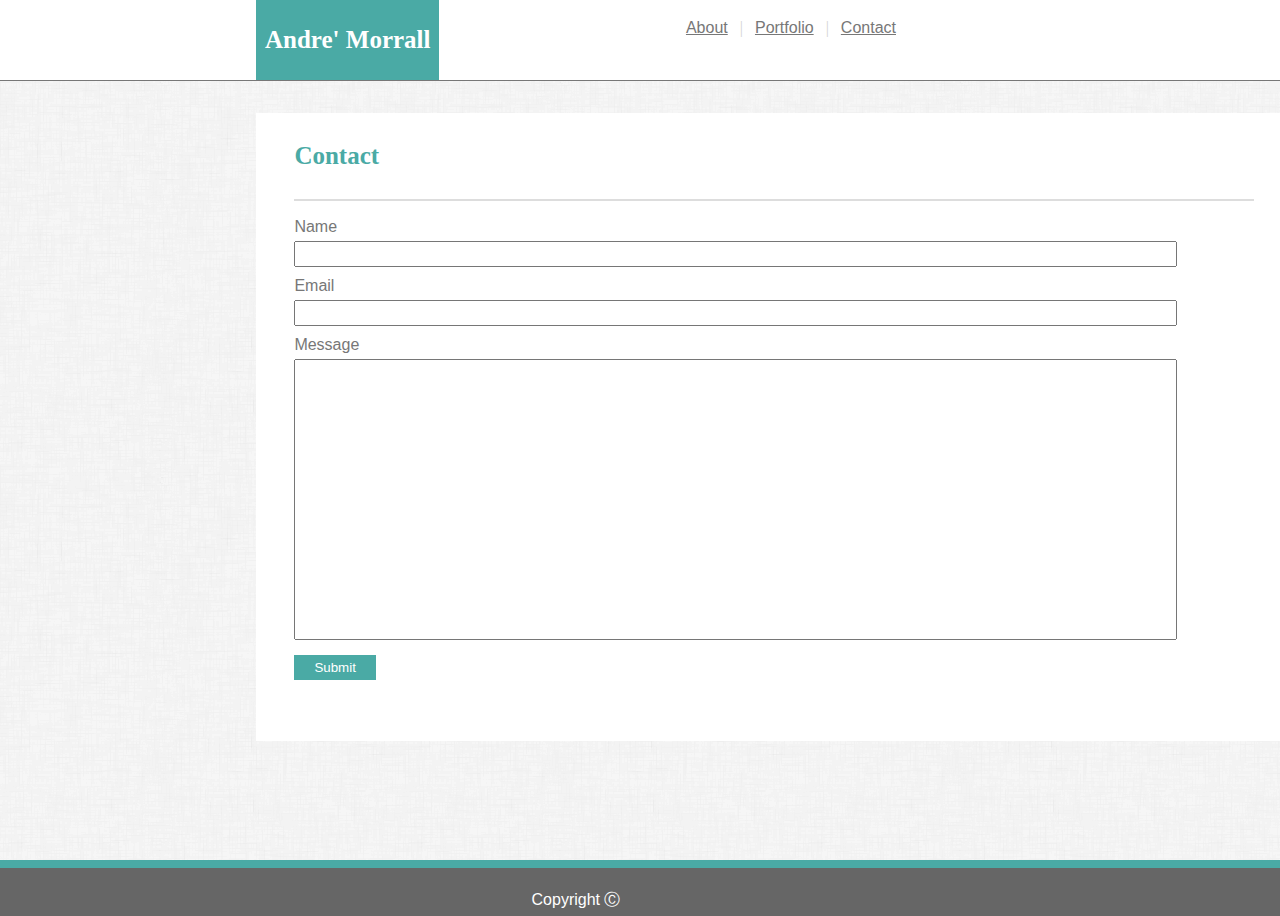
<file: contact.html>
<!DOCTYPE html>
<html lang="en">
<head>
    <meta charset="UTF-8">
    <meta name="viewport" content="width=device-width, initial-scale=1.0">
    <meta http-equiv="X-UA-Compatible" content="ie=edge">
    <title>Contact</title>
    <link rel="stylesheet" href="assets/css/style.css">
</head>
<body>
    <!-- ./container starts -->
    <div class="container">
        <!-- ./header starts-->
        <div class="header">
            <!-- ./main-box-1 -->
            <div class="main-box">
                <h1>Andre' Morrall</h1>
            </div>
            <!-- ./sidebar | Links to other webpages -->
            <div class="sidebar">
                <div class="nav-item"><a href="index.html">About</a></div>
                <span class="divider">|</span>
                <div class="nav-item"><a href="portfolio.html">Portfolio</a></div>
                <span class="divider">|</span>
                    <div class="nav-item"><a href="contact.html">Contact</a></div>
            </div>
        </div>

        <!-- Forms and layout -->
        <div class="contact-wrapper">
            <div id="contact-box">
                <h1>Contact</h1>
                <form action="" method="get" class="form-example">
                    <div class="form-example">
                        <label for="name">Name </label>
                        <br>
                        <input type="text" name="name" id="name" required>
                    </div>
                    <div class="form-example">
                        <label for="email">Email </label>
                        <br>
                        <input type="email" name="email" id="email" required>
                    </div>
                    <div class="form-example">
                        <label for="message">Message </label> <br>
                        <input type="message" name="message" id="message" required>
                    </div>                    
                    <div class="form-example">
                        <input type="submit" value="Submit">
                    </div>
                </form>
            </div>
        </div>
        
        <!-- .footer -->
        <div class="contact-footer">
            <p>Copyright &#9400</p>
        </div>
    <!-- ./container for the entire page ends -->
    </div>
















    </div><!-- ./container ends -->
</body>
</html>
</file>
<file: assets/css/style.css>
/* Global settings  */

body {
    margin: 0;
    color: #777777;
}
a {
    font-family: Arial, Helvetica, sans-serif;
    color: #777;
}

p {
    font-family: Arial, Helvetica, sans-serif;
    width: auto;
    float: none;
    line-height: 2em;
}

h1 {
    font-family: Georgia, 'Times New Roman', Times, serif;
}
img {
    height: 320px;
    width: 300px;
    float: left;
    margin-right: 23px;
}
html {
    height: 100%;
}
/* Style sheet for index.html */
    /* index.html-Header*/
.header {
    background-color: white;
    border-bottom: 1px solid #777;
    width: auto;
    padding-right: 30%;
    padding-left: 20%;
}
.main-box {
    background-color: #4aaaa5;
    color: white;
    display:inline-block;
    padding: 9px;
}
.sidebar {
    float: right;
    padding: 3%;
    padding-left: 0%;
    padding-right: 0%;
}
.sidebar li {
    list-style: none;
}
.nav-item {
    display: inline-block;
}

.divider {
    margin: 0 8px;
    color:lightgray;
}
.main-box > h1 {
    font-size: 25px;
    background-color: #4aaaa5;
    color: white;
}
    /* index.html-About Me */
.about-wrapper {
    background-image: url("../../assets/images/dust_scratches.png");
    padding-top: 3%;
    padding-bottom: 0;
    height: 722px;
}
#about-box {
    width: 960px;
    background-color: white;
    padding-left: 3%;
    padding-right: 3%;
    padding-bottom: 4%;
    margin-left: 20%;
}
#about-box > h1 {
    font-size: 25px;
    color: #4aaaa5;
    padding-top: 3%;
    padding-bottom: 3%;
    border-bottom: 2px solid #ddd;
}
    /* index.html-Footer */
.about-footer {
    border-top: 8px solid #4aaaa5;
    background-color: #666;
}
.about-footer > p {
    color: white;
    text-align: center;
    background-color: #666;
    width: auto;
    padding-right: 30%;
    padding-left: 20%;  
}
/*Style for Contact.html */
    /* contact.html-Header*/
.contact-wrapper {
    background-image: url("../../assets/images/dust_scratches.png");
    padding-top: 16px;
    padding-bottom: 0;
    height: 763px;
}
#contact-box {
    width: 960px;
    background-color: white;
    padding-left: 3%;
    padding-right: 3%;
    padding-bottom: 4%;
    margin-left: 20%;  
}
#contact-box > h1 {
    font-size: 25px;
    color: #4aaaa5;
    padding-top: 3%;
    padding-bottom: 3%;
    border-bottom: 2px solid #ddd;
}
    /* contact.html-Forms */
form.form-example {
    display: table;
    font-family: Arial, Helvetica, sans-serif;
    color: #777;
}
div.form-example {
    display: table-row;
}
label, input {
    margin-bottom: 10px;
    font-family: Arial, Helvetica, sans-serif;
    color: #777;  
}
label {
    padding-right: 10px;
    font-family: Arial, Helvetica, sans-serif;
    color: #777;
}
input#name {
    width: 875px;
    height: 20px;
    margin-top: 5px;
}
input#email {
    width: 875px;
    height: 20px;
    margin-top: 5px;
}
input#message {
    width: 875px;
    height: 275px;
    margin-top: 5px;
}
input[type="submit" i] {
    background-color: #4aaaa5;
    font-family: Arial, Helvetica, sans-serif;
    color: white;
    border: none;
    padding-right: 20px;
    padding-left: 20px;
    padding-top: 5px;
    padding-bottom: 5px;
    margin-top: 5px;
}
    /* contact.html-Footer */
.contact-footer {
    border-top: 8px solid #4aaaa5;
    background-color: #666;
}
.contact-footer > p {
    color: white;
    text-align: center;
    background-color: #666;
    width: auto;
    padding-right: 30%;
    padding-left: 20%;
}
/*Style for Portfolio.html */
    /* portfolio.html-Header*/
.portfolio-wrapper {
    background-image: url("../../assets/images/dust_scratches.png");
    padding-top: 16px;
    padding-bottom: 75px;
/*     height: 1507px; */
}
#portfolio-box {
    width: 960px;
    background-color: white;
    padding-left: 3%;
    padding-right: 3%;
    padding-bottom: 8%;
    margin-left: 20%;  
}
#portfolio-box > h1 {
    font-size: 25px;
    color: #4aaaa5;
    padding-top: 3%;
    padding-bottom: 3%;
    border-bottom: 2px solid #ddd;
}
    /* portfolio.html-Photo grid layout */
.grid-container {
    display: grid;
    grid-template-columns: 475px auto;
}
.grid-item {
    padding: 20px;
}
.grid-item > img {
    width: 400px;
    padding: 1px;
}
.text-block {
    position: absolute;
    text-align: center;
    width: 402px;
    margin-top: 11%;
    background-color: #4aaaa5;
    color: white;
    font-family: Georgia, 'Times New Roman', Times, serif;
    font-size: 20px;
}
.portfolio-footer {
    border-top: 8px solid #4aaaa5;
    background-color: #666;
}
.portfolio-footer > p {
    color: white;
    text-align: center;
    background-color: #666;
    width: auto;
    padding-right: 30%;
    padding-left: 20%;
}
</file>
